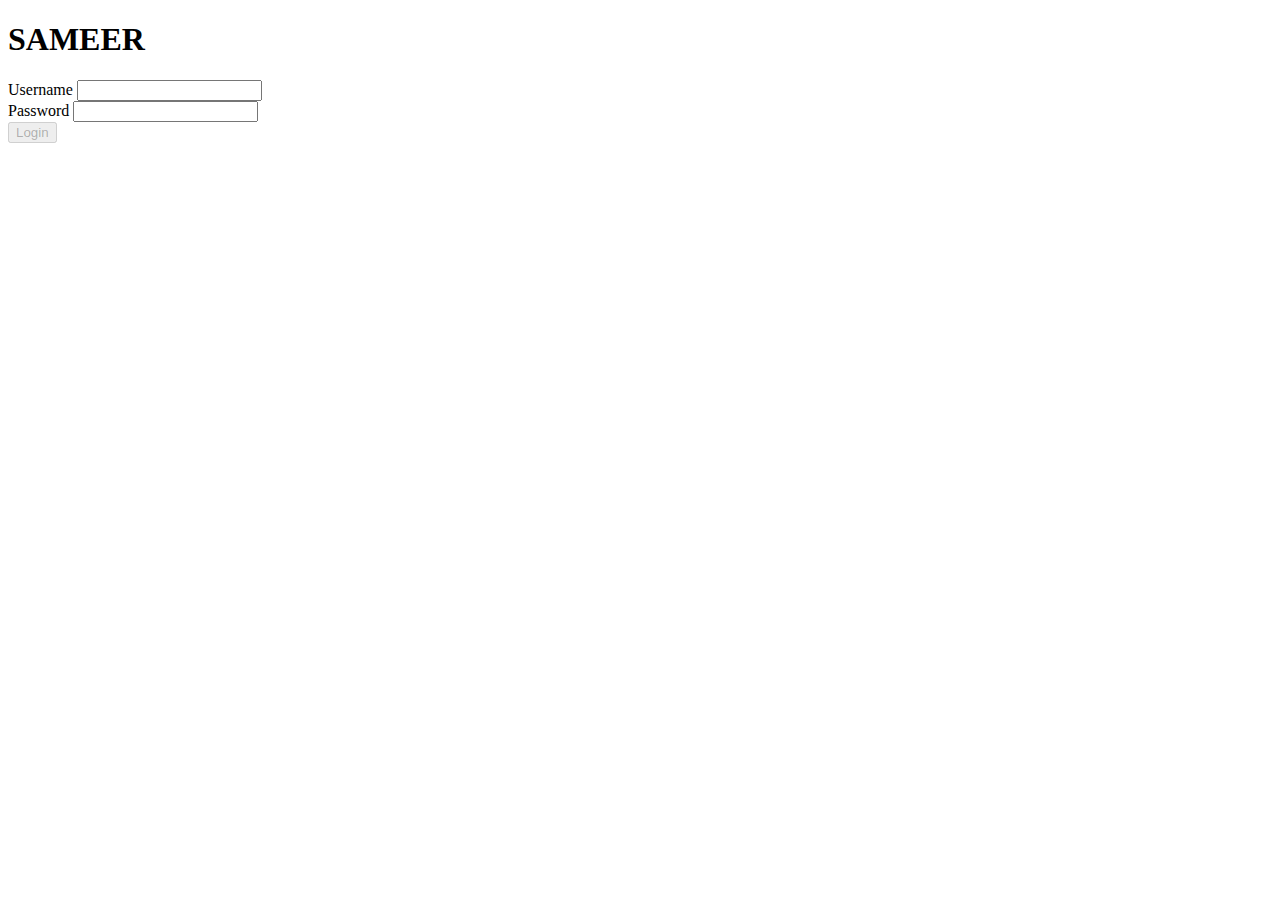
<file: index.html>
<!DOCTYPE html>
<html ng-app="BasicHttpAuthExample">
<head>
    <meta charset="utf-8" />
    <title>Test system</title>
	<script src="scripts/jquery.js"></script>
    <script src="scripts/angular.min.js"></script>
    <script src="scripts/angular-route.js"></script>
    <script src="scripts/angular-cookies.js"></script>
    <script src="scripts/app.js"></script>
    <script src="modules/authentication/services.js"></script>
    <script src="modules/authentication/controllers.js"></script>
    <script src="modules/home/controllers.js"></script>
</head>
<body>
<h1>
SAMEER
</h1>
    <div ng-view></div>
    
</body>
</html>
</file>
